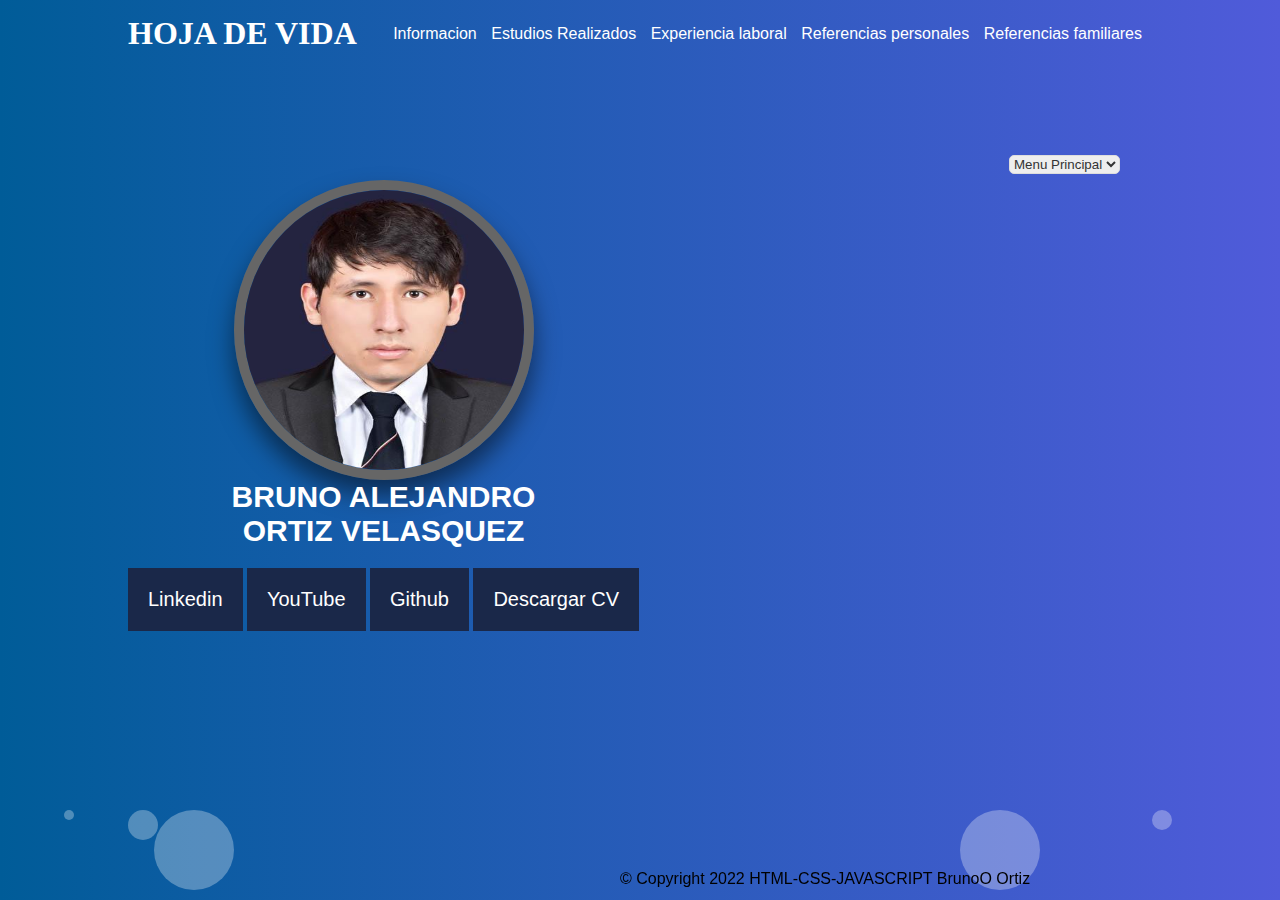
<file: index.html>
<!DOCTYPE html>
<html lang="en">

<head>
    <meta charset="UTF-8">
    <meta http-equiv="X-UA-Compatible" content="IE=edge">
    <meta name="viewport" content="width=device-width, initial-scale=1.0">
    <link rel="stylesheet" href="css/style.css" type="text/css">
    <script src="js/taller.js"></script>
    <title>Hoja de vida</title>
</head>

<body>
    <header class="bg_animate" id="bg_animate">
        <div class="header_nav">
            <div class="contenedor">
                <h1 style="cursor: pointer;" class="refrescar" id="refrescar" onclick="refrescarPagina()">HOJA DE VIDA
                </h1>
                <nav class="navbar">
                    <a href="informacion_principal.html" target="iframe_info" class="enlace">Informacion</a>
                    <a href="estudios_realizados.html" target="iframe_info" class="enlace">Estudios Realizados</a>
                    <a href="experiencia_laboral.html" target="iframe_info">Experiencia laboral</a>
                    <a href="referencias_personales.html" target="iframe_info">Referencias personales</a>
                    <a href="referencias_familiares.html" target="iframe_info">Referencias familiares</a>
                </nav>
            </div>
        </div>

        <section class="banner contenedor">
            <section class="banner_tittle">
                <img src="image/foto-cv.jpeg" alt="foto_cv" class="perfil">
                <h2>BRUNO ALEJANDRO<br> ORTIZ VELASQUEZ</h2>
                <div class="enlace">
                    <a href="https://www.linkedin.com/in/baov1995/" class="link" target="_blank">Linkedin</a>
                    <a href="https://www.youtube.com/channel/UCqTH1ypl_1sRCqthP1bZNng" class="link"
                        target="_blank">YouTube</a>
                    <a href="https://github.com/vafasca" class="link" target="_blank">Github</a>
                    <a href="pdf/Bruno_cv.pdf" target="_blank" class="link">Descargar CV</a>
                </div>

            </section>
            <div class="banner_img">
                <br><br><br><br><br><br><br><br>
                <iframe name="iframe_info" height="500px" width="500px" title="Iframe Example" class="foto"
                    id="foto"></iframe>
                <select onchange="cambiarColor('bg_animate', 'optionColor')" name="select" id="optionColor"
                    class="optionColor">
                    <option class="default" id="default" value="default" disabled selected>Menu Principal</option>
                    <option class="oscuro" id="oscuro" value="black">Oscuro</option>
                    <option class="lightgreen" id="lightgreen" value="lightgreen">Verde</option>
                    <option class="celeste" id="celeste" value="lightblue">Celeste</option>
                </select>
            </div>

        </section>
        <div class="burbujas">
            <div class="burbuja"></div>
            <div class="burbuja"></div>
            <div class="burbuja"></div>
            <div class="burbuja"></div>
            <div class="burbuja"></div>
        </div>
    </header>
    <footer id="footer" class="footer">&copy; Copyright 2022 HTML-CSS-JAVASCRIPT BrunoO Ortiz</footer>
</body>

</html>
</file>
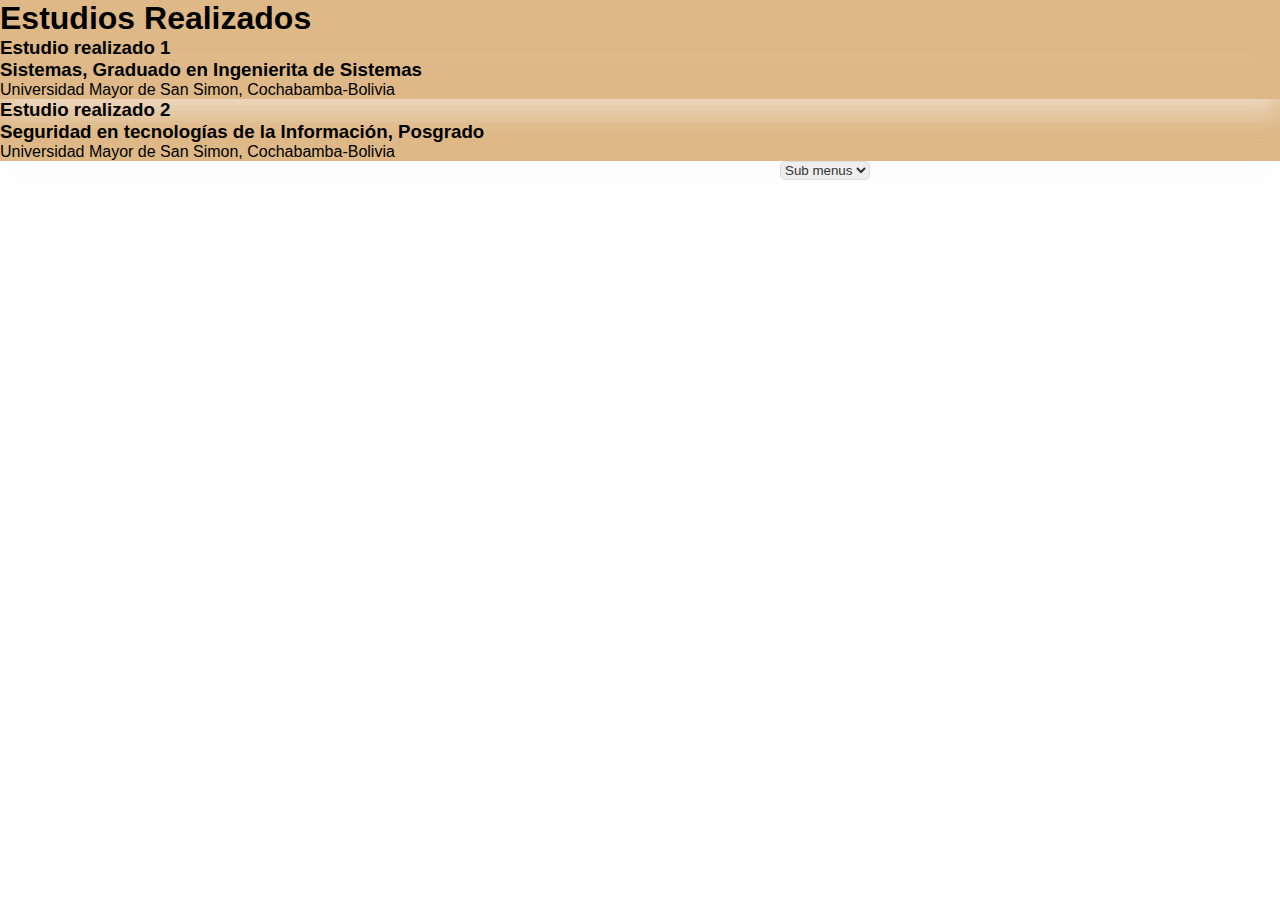
<file: estudios_realizados.html>
<!DOCTYPE html>
<html lang="en">
<head>
    <meta charset="UTF-8">
    <meta http-equiv="X-UA-Compatible" content="IE=edge">
    <meta name="viewport" content="width=device-width, initial-scale=1.0">
    <link rel="stylesheet" href="css/style.css" type="text/css">
    <script src="js/taller.js"></script>
    <title>Estudios Realizados</title>
</head>
<body onload="acordeon()">
    <div class="estudios" id="estudios">

                <h1 id="titulo_estudios">Estudios Realizados</h1>

        <section>
            <h3 class="acordeon" id="estudio1">Estudio realizado 1</h3>
            <diV class="exp" id="estudios1">
                <h3 id="sub_estudios">Sistemas, Graduado en Ingenierita de Sistemas</h2>
                <p id="parrafo_estudios">Universidad Mayor de San Simon, <span>Cochabamba-Bolivia</span></p>
            </diV>
            <h3 class="acordeon" id="estudio2">Estudio realizado 2</h3>
            <div class="exp" id="estudios2">
                <h3 id="sub_estudios2">Seguridad en tecnologías de la Información, Posgrado</h2>
                <p id="parrafo_estudios2">Universidad Mayor de San Simon, <span>Cochabamba-Bolivia</span></p>
            </div>
            <select onchange="cambiarColor2('estudios', 'optionColor2')" name="select" id="optionColor2" class="optionColor2">
                <option class="default1" id="default1" value="default" disabled selected>Sub menus</option>
                <option class="oscuro1" id="oscuro1" value="black">Oscuro</option>
                <option class="lightgreen1" id="lightgreen1" value="lightgreen">Verde</option>
                <option class="celeste1" id="celeste1" value="lightblue">Celeste</option>
              </select> 
        </section>
    </div>
</body>
</html>
</file>
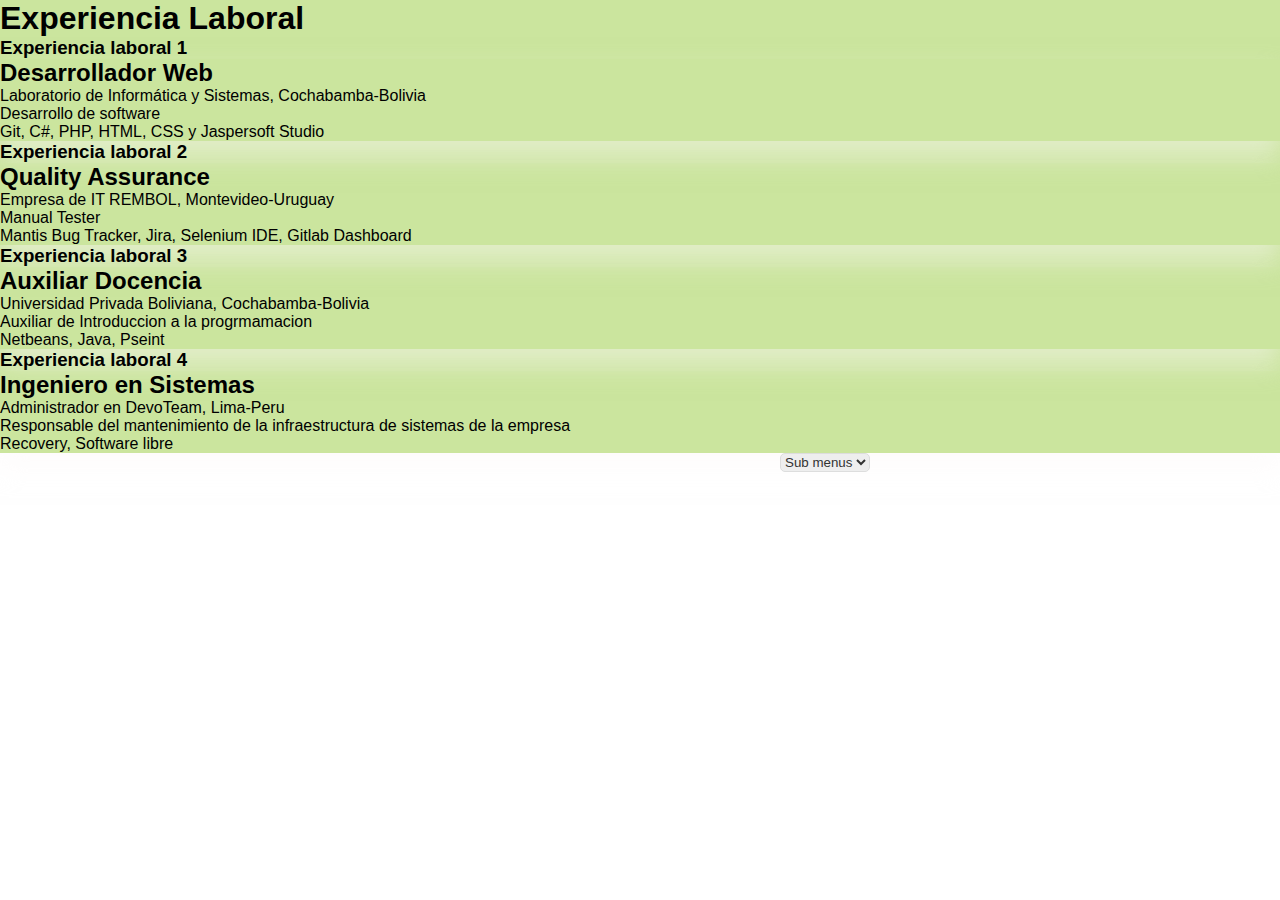
<file: experiencia_laboral.html>
<!DOCTYPE html>
<html lang="en">

<head>
    <meta charset="UTF-8">
    <meta http-equiv="X-UA-Compatible" content="IE=edge">
    <meta name="viewport" content="width=device-width, initial-scale=1.0">
    <link rel="stylesheet" href="css/style.css" type="text/css">
    <script src="js/taller.js"></script>
    <title>Experiencia Laboral</title>
</head>

<body onload="acordeon()">
    <div class="laboral" id="laboral">
        <header>
            <hgroup>
                <h1 id="titulo_lab">Experiencia Laboral</h1>
            </hgroup>
        </header>
        <section">
            <h3 class="acordeon" id="exp_laboral1">Experiencia laboral 1</h3>
            <div class="exp" id="exp1">
                <h2>Desarrollador Web</h2>
                <p>Laboratorio de Informática y Sistemas, <span>Cochabamba-Bolivia</span> <br>Desarrollo de software</p>
                <span>Git, C#, PHP, HTML, CSS y Jaspersoft Studio</span>
            </div>
            <h3 class="acordeon" id="exp_laboral2">Experiencia laboral 2</h3>
            <div class="exp" id="exp2">
                <h2>Quality Assurance</h2>
                <p>Empresa de IT REMBOL, <span>Montevideo-Uruguay</span> <br>Manual Tester</p>
                <span>Mantis Bug Tracker, Jira, Selenium IDE, Gitlab Dashboard
                </span>
            </div>
            <h3 class="acordeon" id="exp_laboral3">Experiencia laboral 3</h3>
            <div class="exp" id="exp3">
                <h2>Auxiliar Docencia</h2>
                <p>Universidad Privada Boliviana, <span>Cochabamba-Bolivia</span> <br>Auxiliar de Introduccion a la
                    progrmamacion</p>
                <span>Netbeans, Java, Pseint</span>
            </div>
            <h3 class="acordeon" id="exp_laboral4">Experiencia laboral 4</h3>
            <div class="exp" id="exp4">
                <h2>Ingeniero en Sistemas</h2>
                <p>Administrador en DevoTeam, <span>Lima-Peru</span> <br>Responsable del mantenimiento de la
                    infraestructura de sistemas de la empresa</p>
                <span>Recovery, Software libre</span>
            </div>
            <select onchange="cambiarColor4('laboral', 'optionColor4')" name="select" id="optionColor4"
                class="optionColor2">
                <option class="default1" id="default1" value="default" disabled selected>Sub menus</option>
                <option class="oscuro1" id="oscuro1" value="black">Oscuro</option>
                <option class="lightgreen1" id="lightgreen1" value="lightgreen">Verde</option>
                <option class="celeste1" id="celeste1" value="lightblue">Celeste</option>
            </select>
            </section>
    </div>
</body>

</html>
</file>
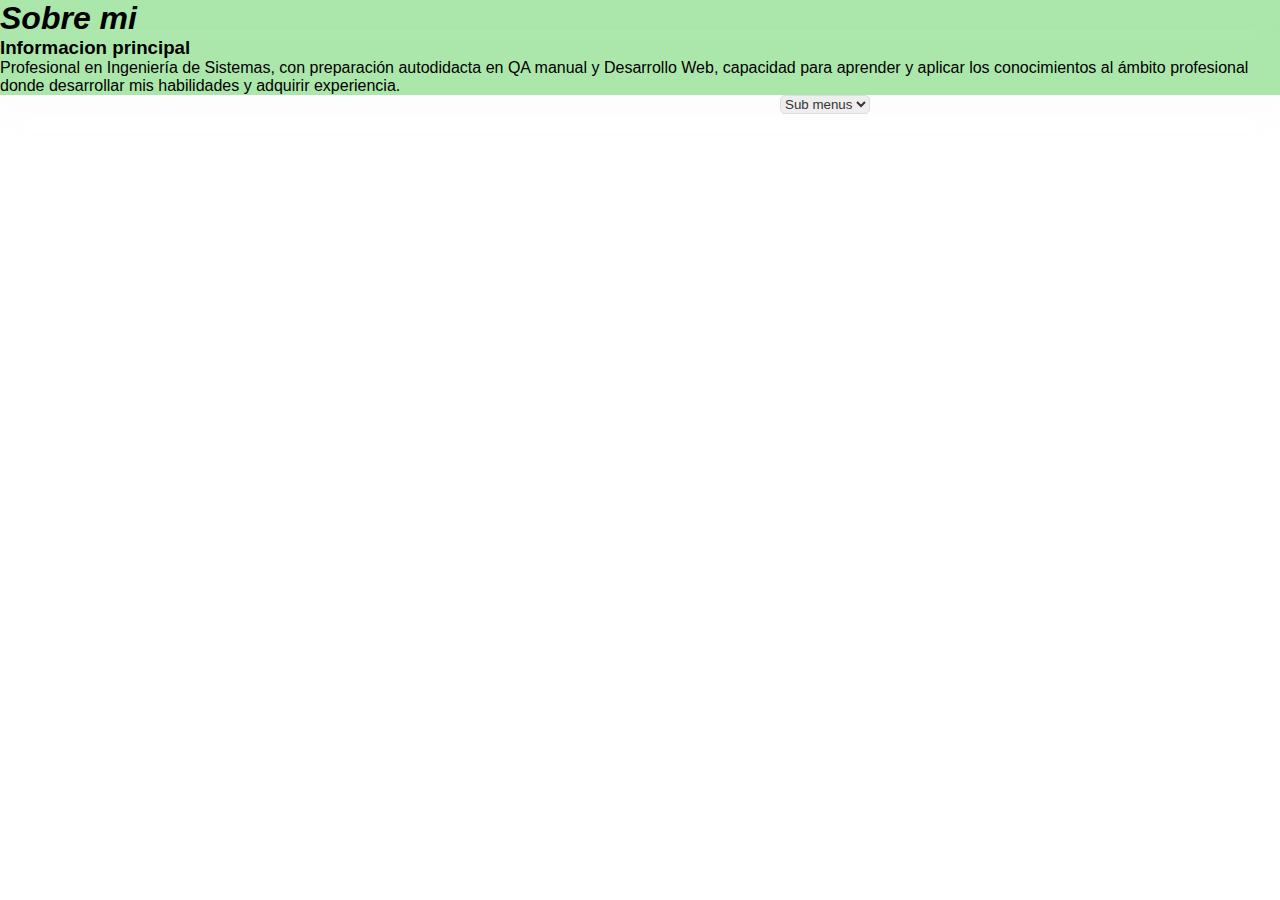
<file: informacion_principal.html>
<!DOCTYPE html>
<html lang="en">
<head>
    <meta charset="UTF-8">
    <meta http-equiv="X-UA-Compatible" content="IE=edge">
    <meta name="viewport" content="width=device-width, initial-scale=1.0">
    <link rel="stylesheet" href="css/style.css" type="text/css">
    <script src="js/taller.js"></script>
    <title>Informacion Principal</title>
</head>
<body onload="acordeon()">
    <div class="info" id="info">
                <h1 id="titulo_info"><i>Sobre mi</i></h1>
        <section>
            <div class="exp">
                <h3 class="acordeon" id="sub_info">Informacion principal</h3>
                <p id="parrafo_info">Profesional en Ingeniería de Sistemas, con
                    preparación autodidacta en QA manual y
                    Desarrollo Web, capacidad para aprender y
                    aplicar los conocimientos al ámbito
                    profesional donde desarrollar mis
                    habilidades y adquirir experiencia.</p>
            </div>
            <select onchange="cambiarColor3('info', 'optionColor3')" name="select" id="optionColor3" class="optionColor2">
                <option class="default1" id="default1" value="default" disabled selected>Sub menus</option>
                <option class="oscuro1" id="oscuro1" value="black">Oscuro</option>
                <option class="lightgreen1" id="lightgreen1" value="lightgreen">Verde</option>
                <option class="celeste1" id="celeste1" value="lightblue">Celeste</option>
              </select> 
        </section> 
    </div>

</body>
</html>
</file>
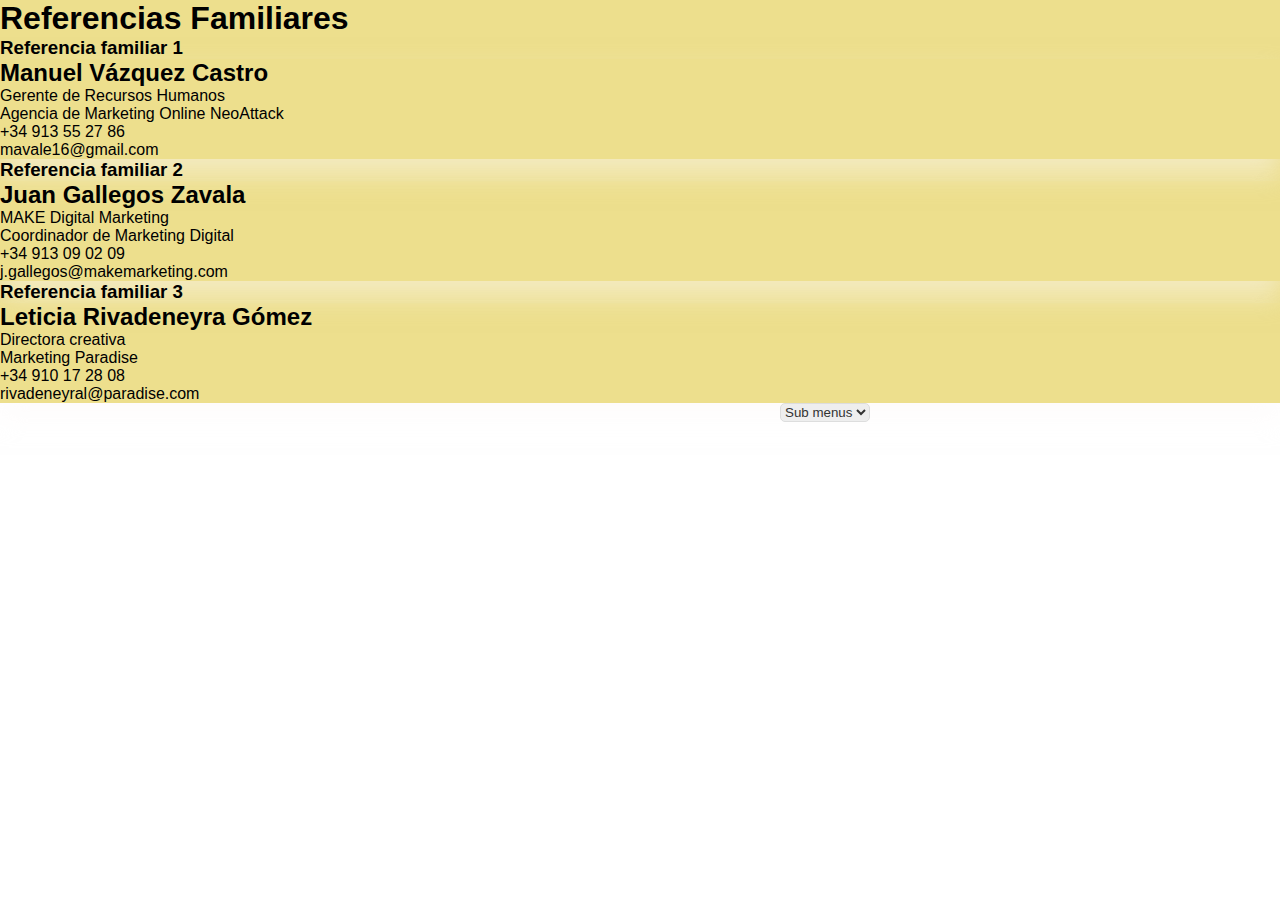
<file: referencias_familiares.html>
<!DOCTYPE html>
<html lang="en">

<head>
    <meta charset="UTF-8">
    <meta http-equiv="X-UA-Compatible" content="IE=edge">
    <meta name="viewport" content="width=device-width, initial-scale=1.0">
    <link rel="stylesheet" href="css/style.css" type="text/css">
    <script src="js/taller.js"></script>
    <title>Referencias Familiares</title>
</head>

<body onload="acordeon()">
    <div class="familiares" id="familiares">
        <header>
            <hgroup>
                <h1 id="titulo_fam">Referencias Familiares</h1>
            </hgroup>
        </header>
        <section">
        <h3 class="acordeon" id="ref_familiar1">Referencia familiar 1</h3>
            <div class="exp" id="ref_fam1">
                <h2>Manuel Vázquez Castro</h2>
                <p>
                    Gerente de Recursos Humanos
                    <br>Agencia de Marketing Online NeoAttack
                    <br>+34 913 55 27 86
                    <br>mavale16@gmail.com
                </p>
            </div>
            <h3 class="acordeon" id="ref_familiar2">Referencia familiar 2</h3>
            <div class="exp" id="ref_fam2">
                <h2>Juan Gallegos Zavala</h2>
                <p>
                    MAKE Digital Marketing
                    <br>Coordinador de Marketing Digital
                    <br>+34 913 09 02 09
                    <br>j.gallegos@makemarketing.com
                </p>
            </div>
            <h3 class="acordeon" id="ref_familiar3">Referencia familiar 3</h3>
            <div class="exp" id="ref_fam3">
                <h2>Leticia Rivadeneyra Gómez</h2>
                <p>
                    Directora creativa
                    <br>Marketing Paradise
                    <br>+34 910 17 28 08
                    <br>rivadeneyral@paradise.com
                </p>
            </div>
            <select onchange="cambiarColor6('familiares', 'optionColor6')" name="select" id="optionColor6" class="optionColor2">
                <option class="default1" id="default1" value="default" disabled selected>Sub menus</option>
                <option class="oscuro1" id="oscuro1" value="black">Oscuro</option>
                <option class="lightgreen1" id="lightgreen1" value="lightgreen">Verde</option>
                <option class="celeste1" id="celeste1" value="lightblue">Celeste</option>
              </select> 
            </section>
    </div>
</body>

</html>
</file>
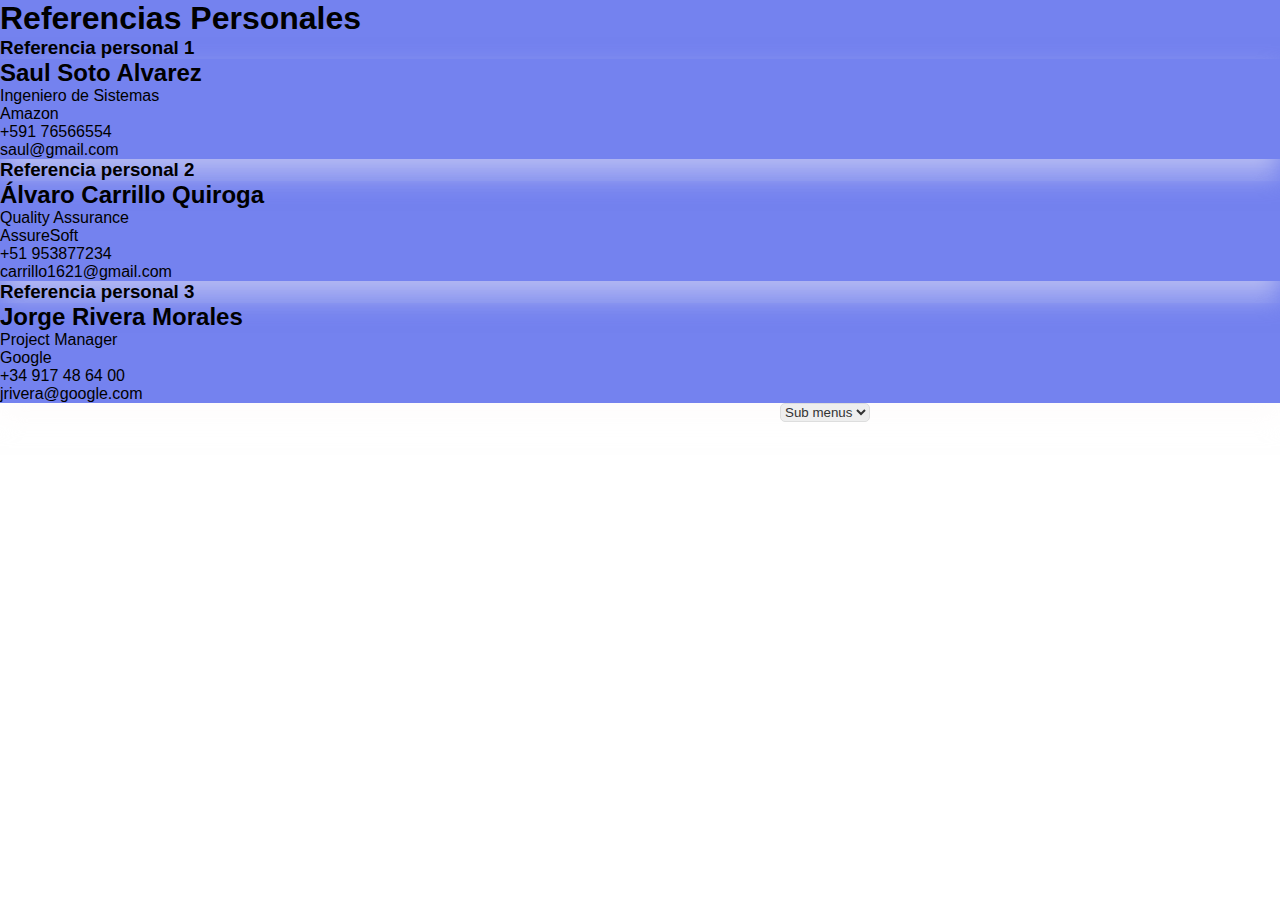
<file: referencias_personales.html>
<!DOCTYPE html>
<html lang="en">
<head>
    <meta charset="UTF-8">
    <meta http-equiv="X-UA-Compatible" content="IE=edge">
    <meta name="viewport" content="width=device-width, initial-scale=1.0">
    <link rel="stylesheet" href="css/style.css" type="text/css">
    <script src="js/taller.js"></script>
    <title>Referencias Personales</title>
</head>
<body onload="acordeon()">
    <div class="personales" id="personales">
        <header>
            <hgroup>
                <h1 id="titulo_ref">Referencias Personales</h1>
            </hgroup>
        </header>
            <section">
            <h3 class="acordeon" id="ref_personal1">Referencia personal 1</h3>
                <div class="exp" id="ref1">
                    <h2>Saul Soto Alvarez</h2>
                    <p>
                        Ingeniero de Sistemas
                        <br>Amazon
                        <br>+591 76566554
                        <br>saul@gmail.com
                    </p>
                </div>
                <h3 class="acordeon" id="ref_personal2">Referencia personal 2</h3>
                <div class="exp" id="ref2">
                    <h2>Álvaro Carrillo Quiroga</h2>
                    <p>
                        Quality Assurance
                        <br>AssureSoft
                        <br>+51 953877234
                        <br>carrillo1621@gmail.com
                    </p>
                </div>
                <h3 class="acordeon" id="ref_personal3">Referencia personal 3</h3>
                <div class="exp" id="ref3">
                    <h2>Jorge Rivera Morales</h2>
                    <p>
                        Project Manager
                        <br>Google
                        <br>+34 917 48 64 00
                        <br>jrivera@google.com
                    </p>
                </div>
                <select onchange="cambiarColor5('personales', 'optionColor5')" name="select" id="optionColor5" class="optionColor2">
                    <option class="default1" id="default1" value="default" disabled selected>Sub menus</option>
                    <option class="oscuro1" id="oscuro1" value="black">Oscuro</option>
                    <option class="lightgreen1" id="lightgreen1" value="lightgreen">Verde</option>
                    <option class="celeste1" id="celeste1" value="lightblue">Celeste</option>
                  </select> 
            </section>
    </div>
</body>
</html>
</file>
<file: css/style.css>
* {
  margin: 0;
  padding: 0;
  box-sizing: border-box;
}

.bg_animate {
  background: linear-gradient(to right, #005C98, #505BDA);
}

.optionColor2 {
  position: fixed;
  right: 410px;
  color: #333333;
  background-color: #eeeeee;
  border: 1px solid #dddddd;
  cursor: pointer;
  border-radius: 5px;
}

.optionColor2:focus,
.optionColor2:hover {
  outline: none;
  border: 1px solid #bbbbbb;
}

.optionColor {
  position: fixed;
  right: 160px;
  color: #333333;
  background-color: #eeeeee;
  border: 1px solid #dddddd;
  cursor: pointer;
  border-radius: 5px;
}

.optionColor:focus,
.optionColor:hover {
  outline: none;
  border: 1px solid #bbbbbb;
}

body {
  font-family: sans-serif;
}

.contenedor {
  width: 1024px;
  margin: auto;
}

.bg_animate {
  width: 100%;
  height: 100vh;
  position: relative;
  overflow: hidden;
}

.header_nav {
  width: 100%;
  position: absolute;
  top: 0;
  left: 0;
}

.header_nav .contenedor {
  display: flex;
  justify-content: space-between;
  align-items: center;
  padding: 15px 0;
}

.header_nav h1 {
  color: #fff;
  font-family: Cambria, Cochin, Georgia, Times, 'Times New Roman', serif;
}

.header_nav nav a {
  color: #fff;
  text-decoration: none;
  margin-right: 10px;
}

.banner {
  display: flex;
  justify-content: space-between;
  align-items: center;
  height: 90%;
}

.banner_tittle h2 {
  color: #fff;
  font-size: 30px;
  font-weight: 800;
  margin-bottom: 20px;
  text-align: center;
}

.banner_tittle img {
  width: 300px;
  height: 300px;
  border-radius: 150px;
  display: block;
  margin: 0px auto;
  border: 10px solid #666;
  box-shadow: 0px 15px 25px rgb(0, 0, 0, 0.50);
  cursor: pointer;
  animation: movimiento 4.5s linear infinite;
}

.banner_tittle .link {
  color: #fff;
  font-size: 20px;
  text-decoration: none;
  display: inline-block;
  background: #1A2849;
  padding: 20px;
}

.banner_img foto {
  width: 600px;
  display: block;
}

li:last-child a {
  margin-right: 0;
}

a:visited,
a:focus {
  background: rgb(53, 166, 200);
}

a:hover {
  border-bottom: 2px solid;
}


a:active {
  background: red;
  color: white;
}

iframe {
  border: none;
  height: 640px;
}

.burbuja {
  border-radius: 50%;
  background: #fff;
  opacity: .3;
  position: absolute;
  bottom: -150;
  animation: burbujas 3s linear infinite;

}

.burbuja:nth-child(1) {
  width: 10px;
  height: 10px;
  left: 5%;
  animation-duration: 3s;
  animation-delay: 2s;
}

.burbuja:nth-child(2) {
  width: 30px;
  height: 30px;
  left: 10%;
  animation-duration: 3s;
  animation-delay: 5s;
}

.burbuja:nth-child(3) {
  width: 80px;
  height: 80px;
  left: 12%;
  animation-duration: 3s;
  animation-delay: 1s;
}

.burbuja:nth-child(4) {
  width: 20px;
  height: 20px;
  left: 90%;
  animation-duration: 3s;
  animation-delay: 7s;
}

.burbuja:nth-child(5) {
  width: 80px;
  height: 80px;
  left: 75%;
  animation-duration: 3s;
  animation-delay: 3s;
}

@keyframes burbujas {
  0% {
    bottom: 0;
    opacity: 0;
  }

  30% {
    transform: translate(60px);
  }

  50% {
    opacity: .4;
  }

  100% {
    bottom: 100vh;
    opacity: 0;
  }
}

@keyframes movimiento {
  0% {
    transform: translateY(0);
  }

  50% {
    transform: translateY(10px);
  }

  100% {
    transform: translateY(0);
  }
}

#footer {
  position: fixed;
  left: 620px;
  bottom: 0px;
  height: 30px;
  width: 100%;
  color: black;
}

.personales {
  background-color: rgb(116, 130, 239);
}

.info {
  background-color: rgb(171, 231, 171);
}

.estudios {
  background-color: burlywood;
}

.laboral {
  background-color: rgb(203, 229, 158);
}

.familiares {
  background-color: rgb(237, 223, 141);
}

.exp {
  box-shadow: 0px 15px 25px rgba(253, 250, 250, 0.5);
}

.acordeon{
  cursor: pointer;
}

.acordeon:hover {
  background-color: #ccc; 
}
</file>
